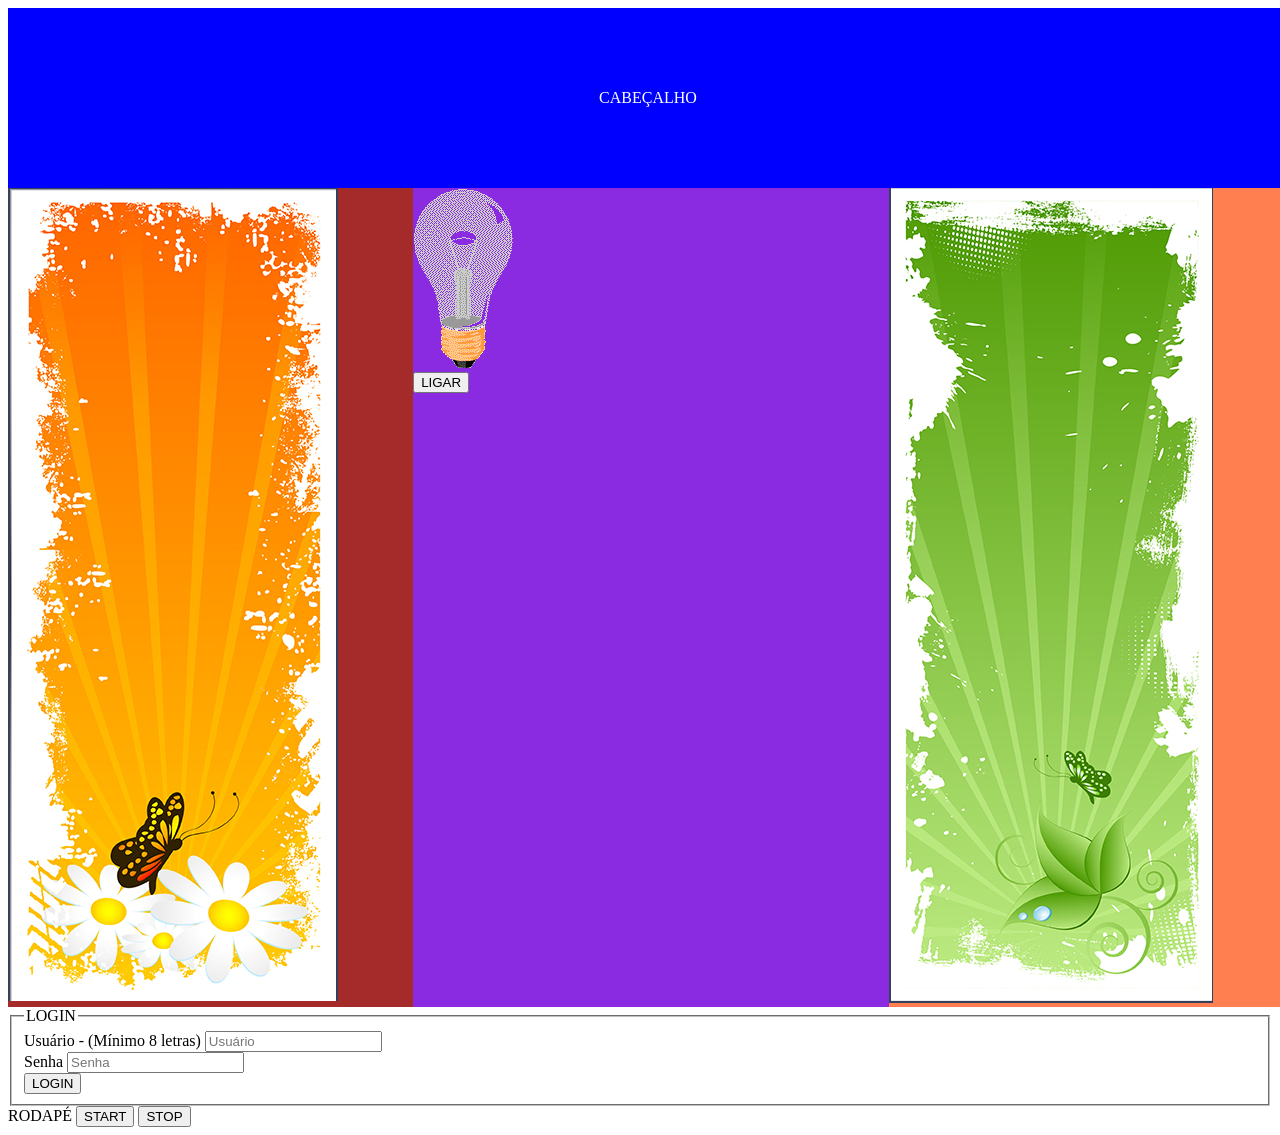
<file: index.html>
<!DOCTYPE html>
<html lang="pt-br">
<head>
    <meta charset="UTF-8">
    <meta http-equiv="X-UA-Compatible" content="IE=edge">
    <meta name="viewport" content="width=device-width, initial-scale=1.0">
    <title>Exemplo Arrays</title>
    <script src="./js/zyb-5647.js" defer></script>
    <link rel="stylesheet" href="./css/estilo.css">
</head>
<body>
  
    <header class="cabecalho">
        <span>CABEÇALHO</span>
    </header>

    <div class="container">
        <aside class="l-e">
            <img src="./img/banner-lateral-1.png" alt="Quadro">
        </aside>

        <section class="central">
        
            <div>
                <img src="./img/pic_bulboff.gif" alt="Lampada">
            </div>

            <!-- <button onclick="ligaDesliga()">LIGAR</button> -->
            <button>LIGAR</button>
        </section>
        
        <aside class="l-d">
            <img src="./img/banner-lateral-2.png" alt="Quadro">
        </aside>
    </div>


    <div class="info">
        <form action="index.html" method="get" onsubmit="return false">
            <fieldset>
                <legend>LOGIN</legend>
                <div>
                    <label for="idUser">Usuário - (Mínimo 8 letras)</label>
                    <input type="text" name="nmUser"  id="idUser" placeholder="Usuário">
                </div>
                <div>
                    <label for="idPass">Senha</label>
                    <input type="password" name="txtPass" id="idPass" placeholder="Senha">
                </div>
                <div>
                    <button type="button">LOGIN</button>
                </div>
            </fieldset>
        </form>
    </div>


    <foooter class="rodape">
        <span>RODAPÉ</span>
        <!-- <button value="10" onclick="console.log(`Resultado ${soma(this.value,10,5)}`)">CLICK</button> -->
        <button onclick="mudaCor()">START</button>
        <button onclick="clearTimeout(tmp)">STOP</button>
    </foooter>

</body>
</html>
</file>
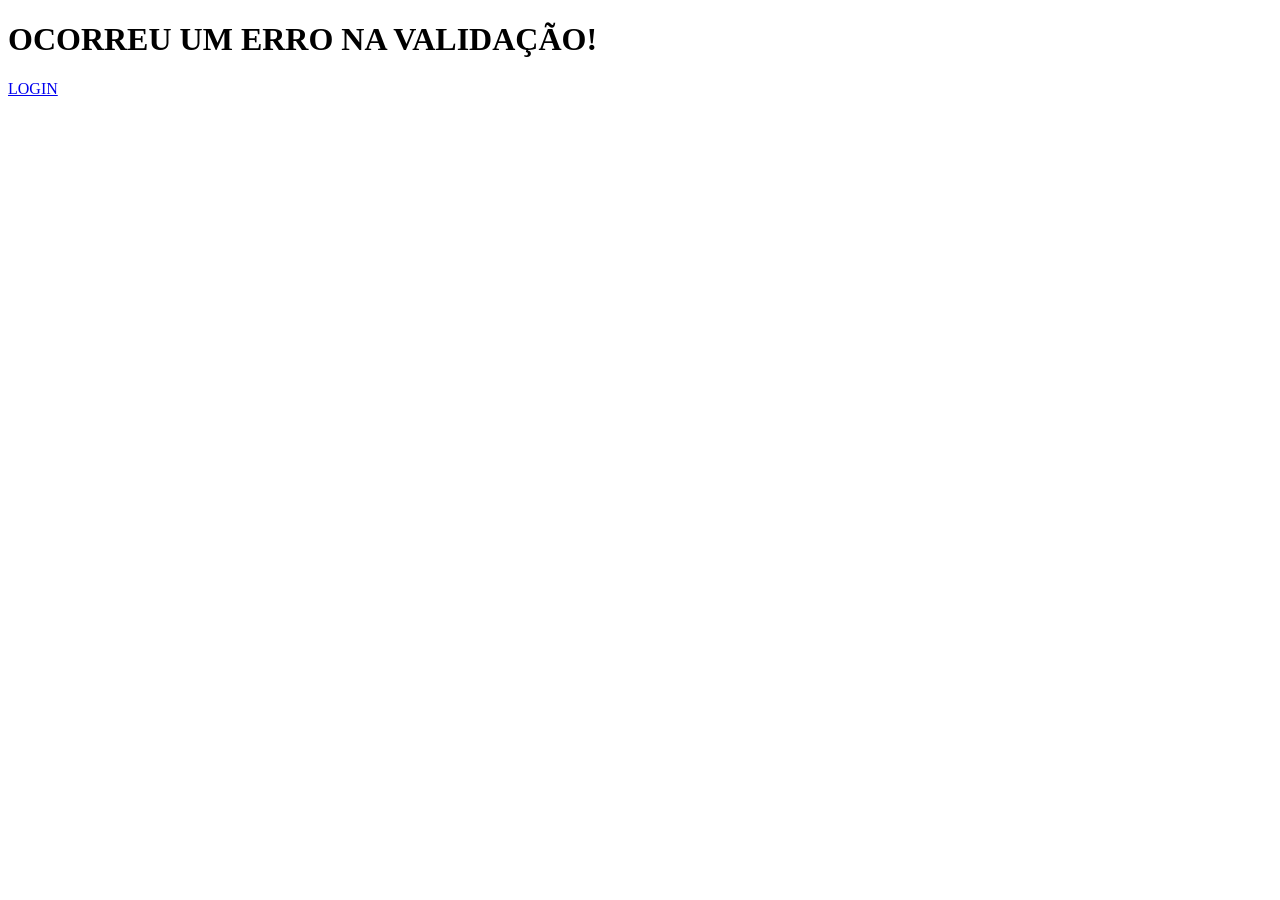
<file: erro.html>
<!DOCTYPE html>
<html lang="pt-br">
<head>
    <meta charset="UTF-8">
    <meta http-equiv="X-UA-Compatible" content="IE=edge">
    <meta name="viewport" content="width=device-width, initial-scale=1.0">
    <title>ERRO</title>
</head>
<body>
    <h1>OCORREU UM ERRO NA VALIDAÇÃO!</h1>
    <div>
        <a href="./login.html">LOGIN</a>
    </div>
</body>
</html>
</file>
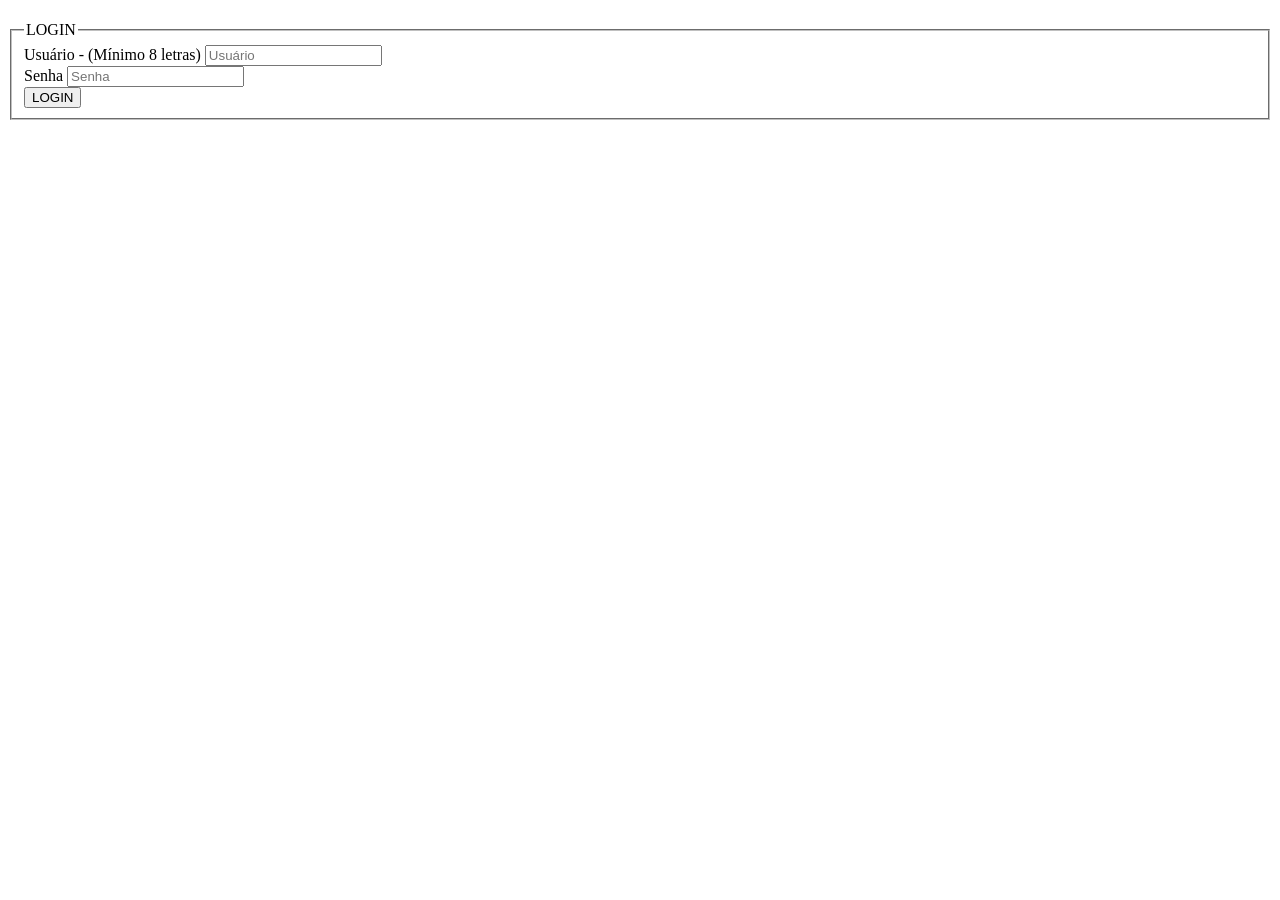
<file: login.html>
<!DOCTYPE html>
<html lang="pt-br">
<head>
    <meta charset="UTF-8">
    <meta http-equiv="X-UA-Compatible" content="IE=edge">
    <meta name="viewport" content="width=device-width, initial-scale=1.0">

    <script src="./js/login.js" defer></script>

    <title>Entrar</title>
</head>
<body>

    <h1 id="titulo"></h1>

    <div>
        <form action="login.html" method="get" onsubmit="return false">
            <fieldset>
                <legend>LOGIN</legend>
                <div>
                    <label for="idUser">Usuário - (Mínimo 8 letras)</label>
                    <input type="text" name="nmUser"  id="idUser" placeholder="Usuário">
                </div>
                <div>
                    <label for="idPass">Senha</label>
                    <input type="password" name="txtPass" id="idPass" placeholder="Senha">
                </div>
                <div>
                    <button type="submit" id="btnSubmit">LOGIN</button>
                </div>
            </fieldset>
        </form>
    </div>

</body>
</html>
</file>
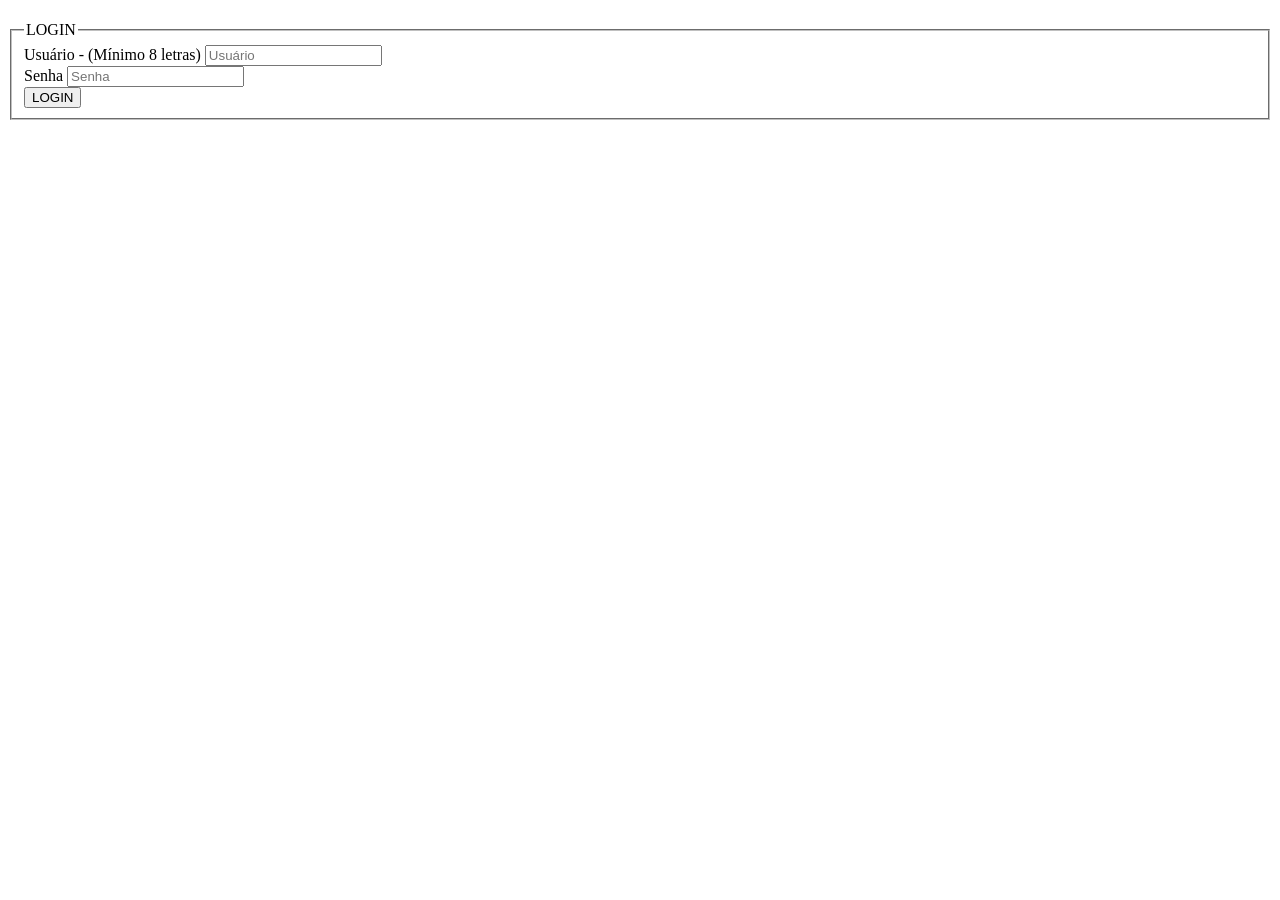
<file: sucesso.html>
<!DOCTYPE html>
<html lang="pt-br">
<head>
    <meta charset="UTF-8">
    <meta http-equiv="X-UA-Compatible" content="IE=edge">
    <meta name="viewport" content="width=device-width, initial-scale=1.0">
    <script src="./js/sucesso.js" defer></script>
    <title>SUCESSO</title>
</head>
<body>
    <!-- Recupere o localstorage e imprima o nome de usuário que fez o login! -->
    <h1>BEM-VINDO <span id="userWelcome"><strong></strong></span></h1>
    <div>
        <button id="btnLogout">LOGOUT</button>
    </div>
</body>
</html>
</file>
<file: css/estilo.css>
.cabecalho{
    display: flex;
    justify-content: center;
    align-items: center;
    width: 100vw;
    height: 20vh;
    background-color: blue;
    color: #fff;
} 

.container{
    display: flex;
    justify-content: space-between;
    width: 100vw;
    height: auto;
    background-color: blueviolet;
}

.container .central{
    flex-grow: 5;
}
.container .l-e{
    flex-grow: 1;
    background-color: brown;
}
.container .l-d{
    flex-grow: 1;
    background-color: coral;
}
</file>
